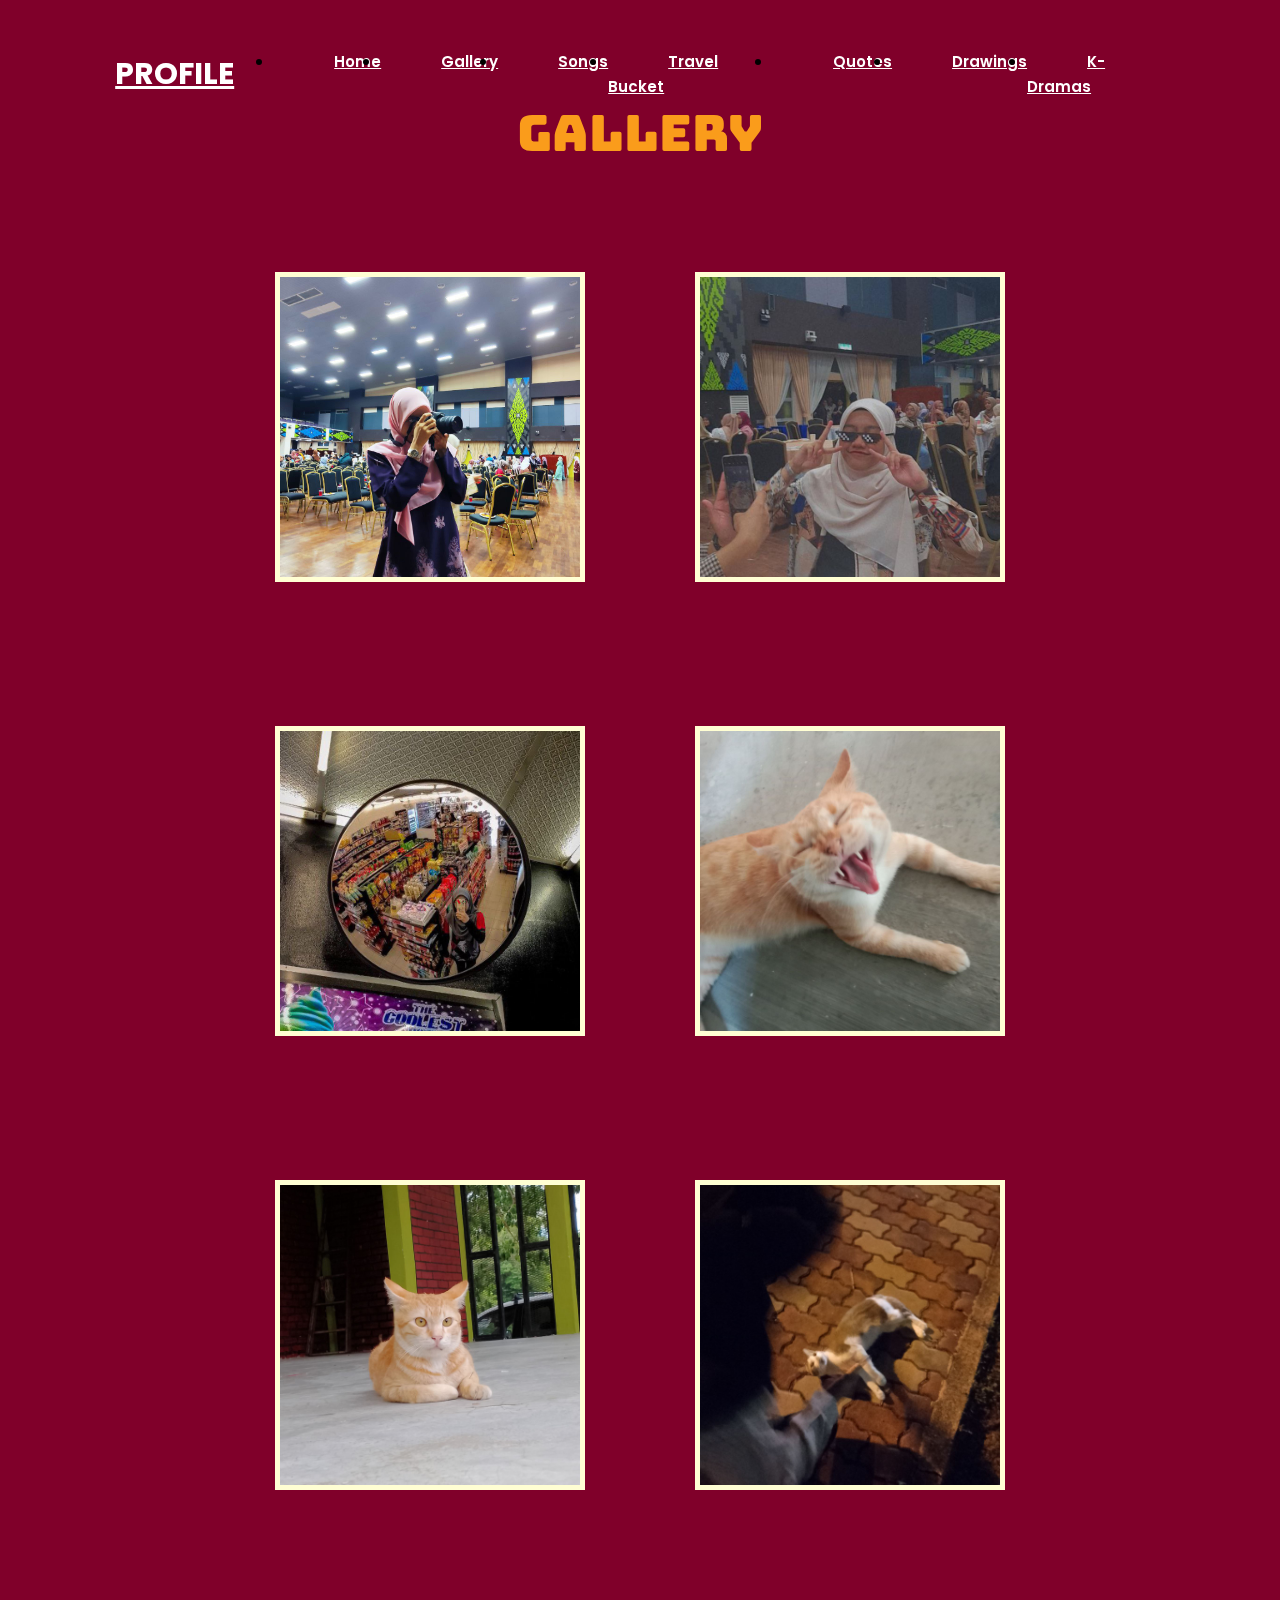
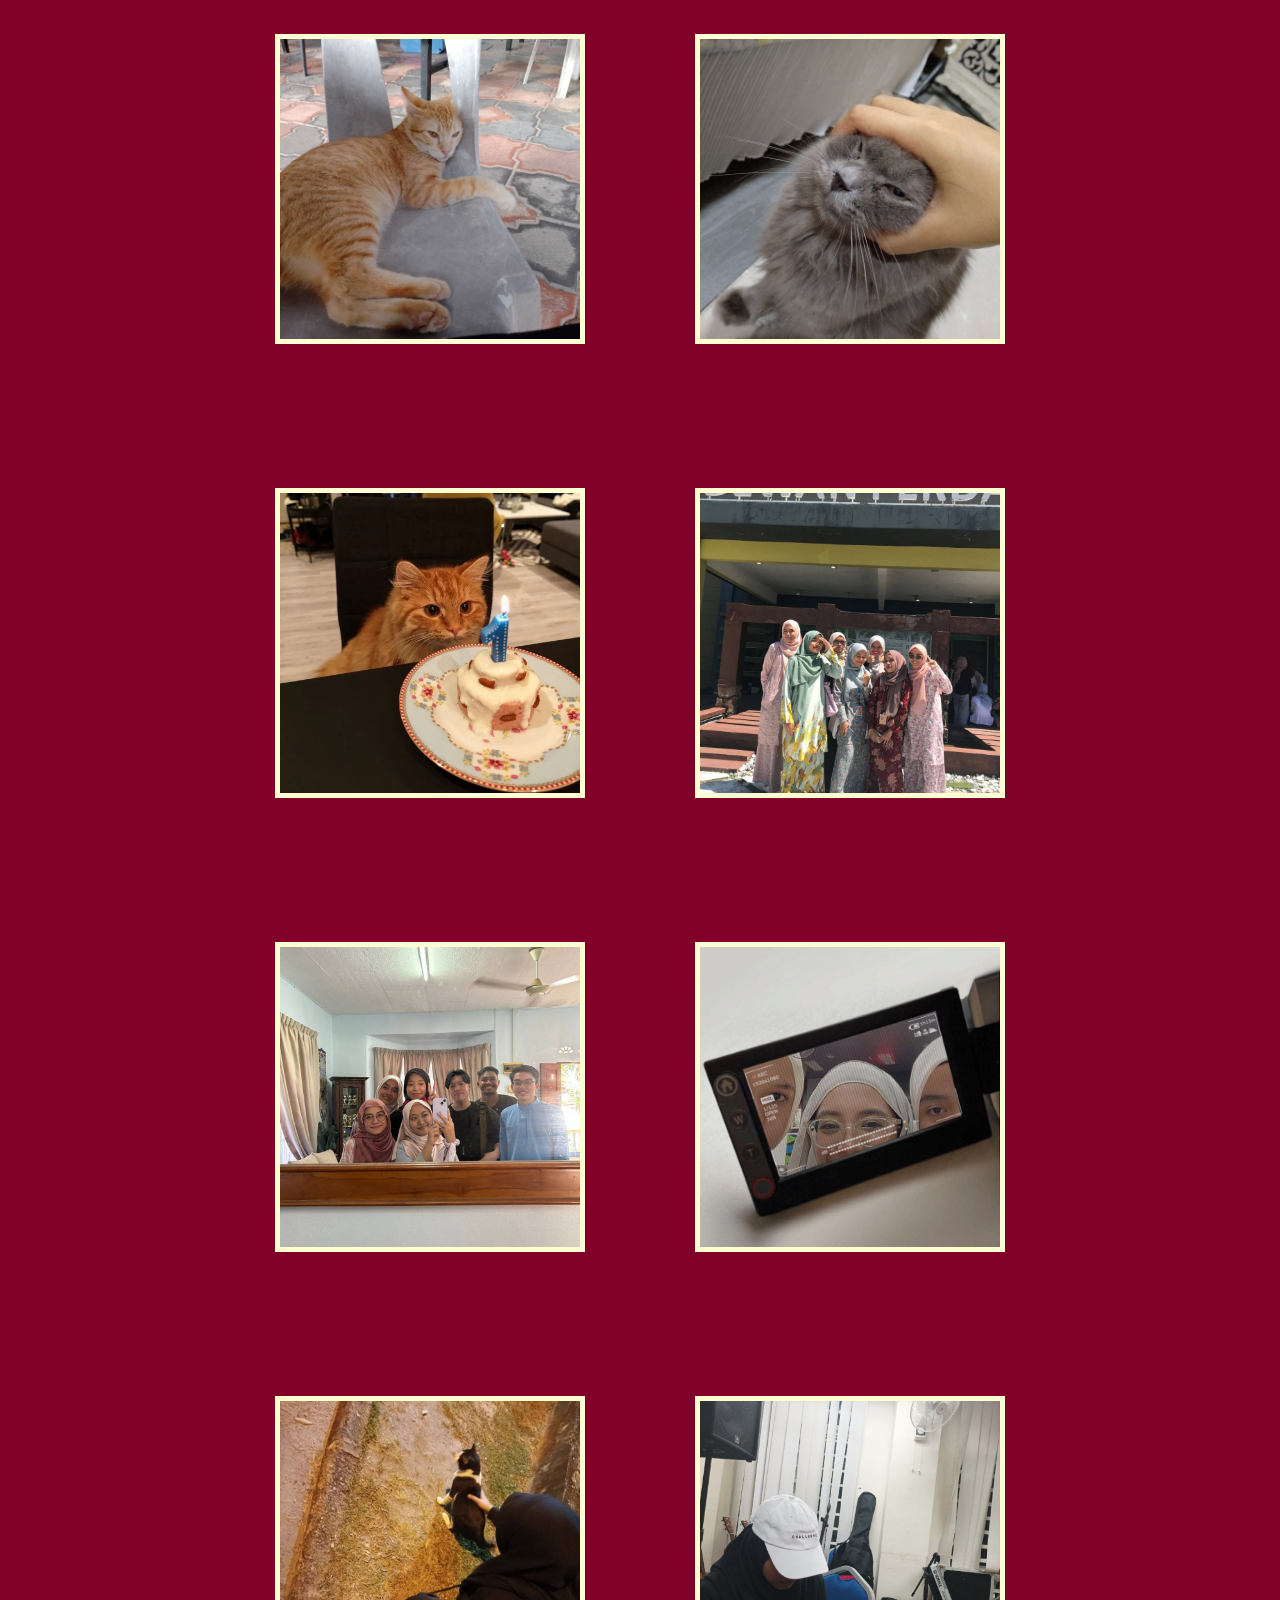
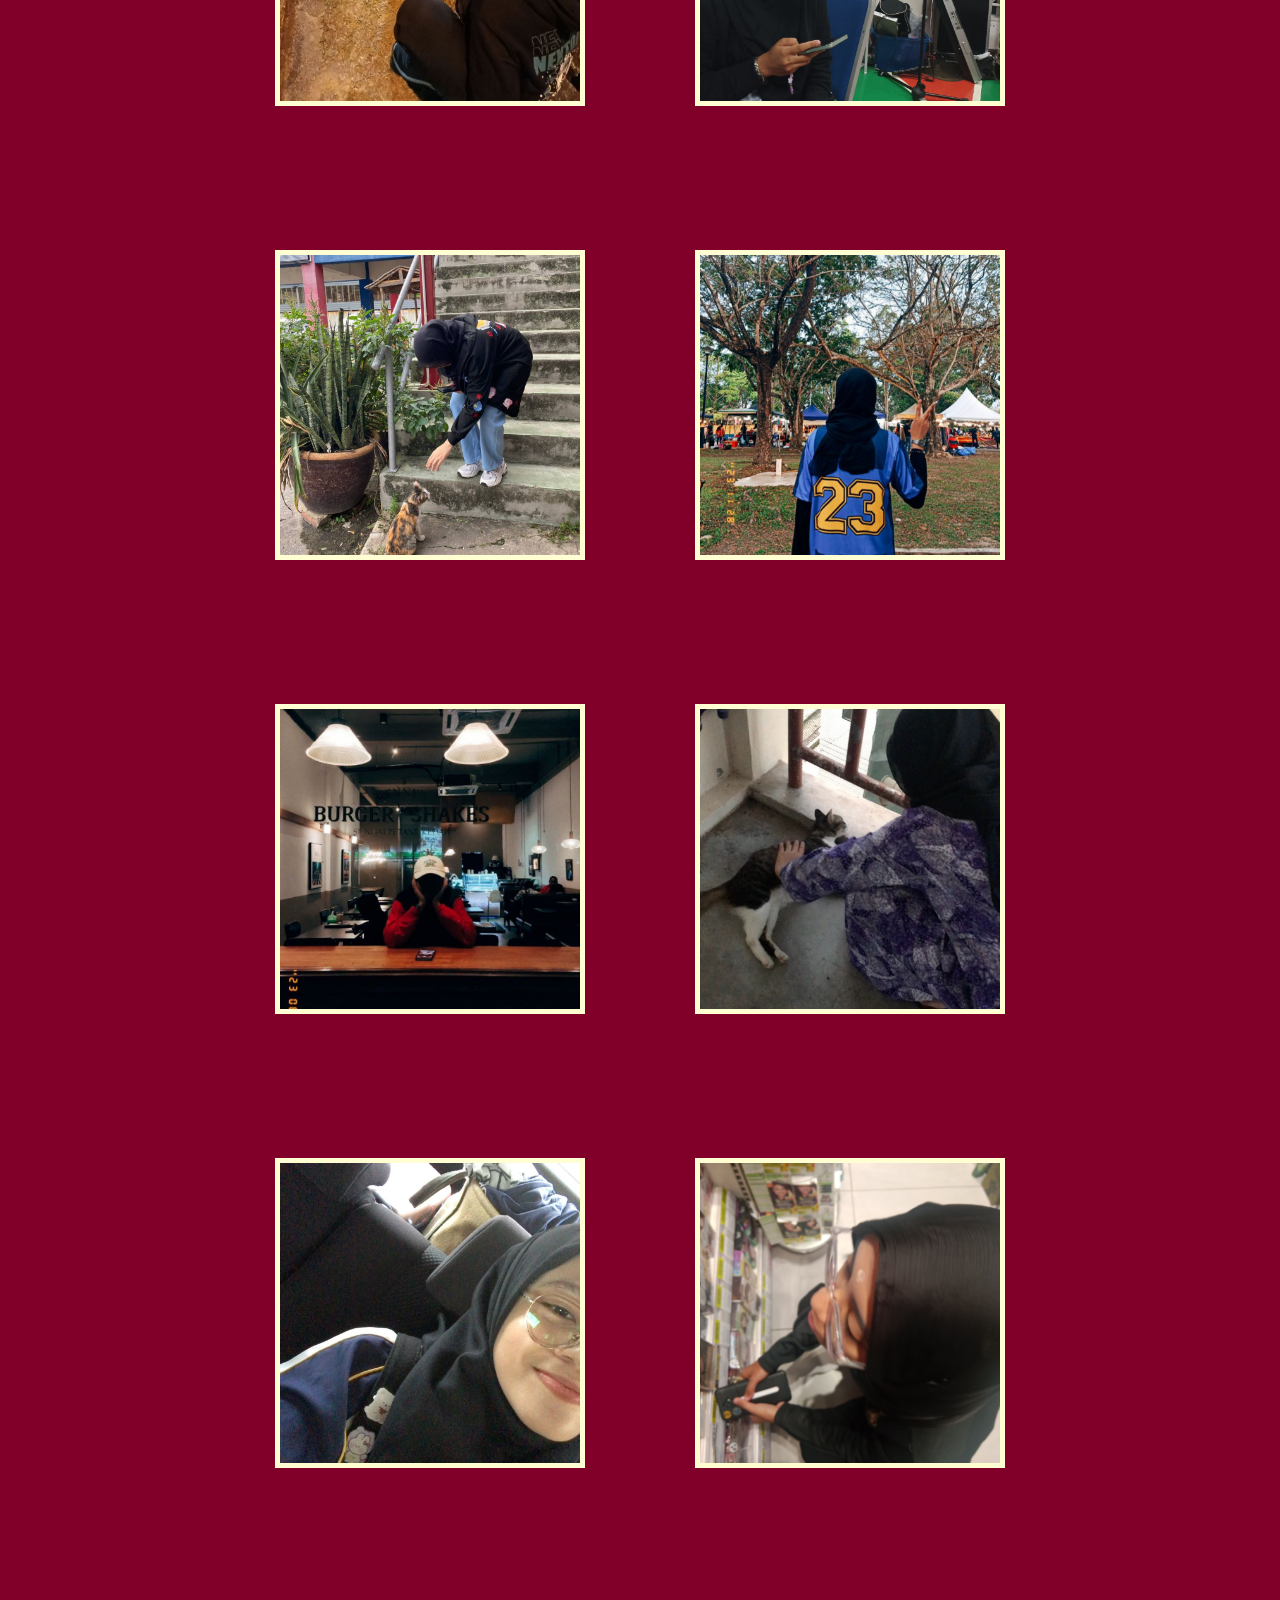
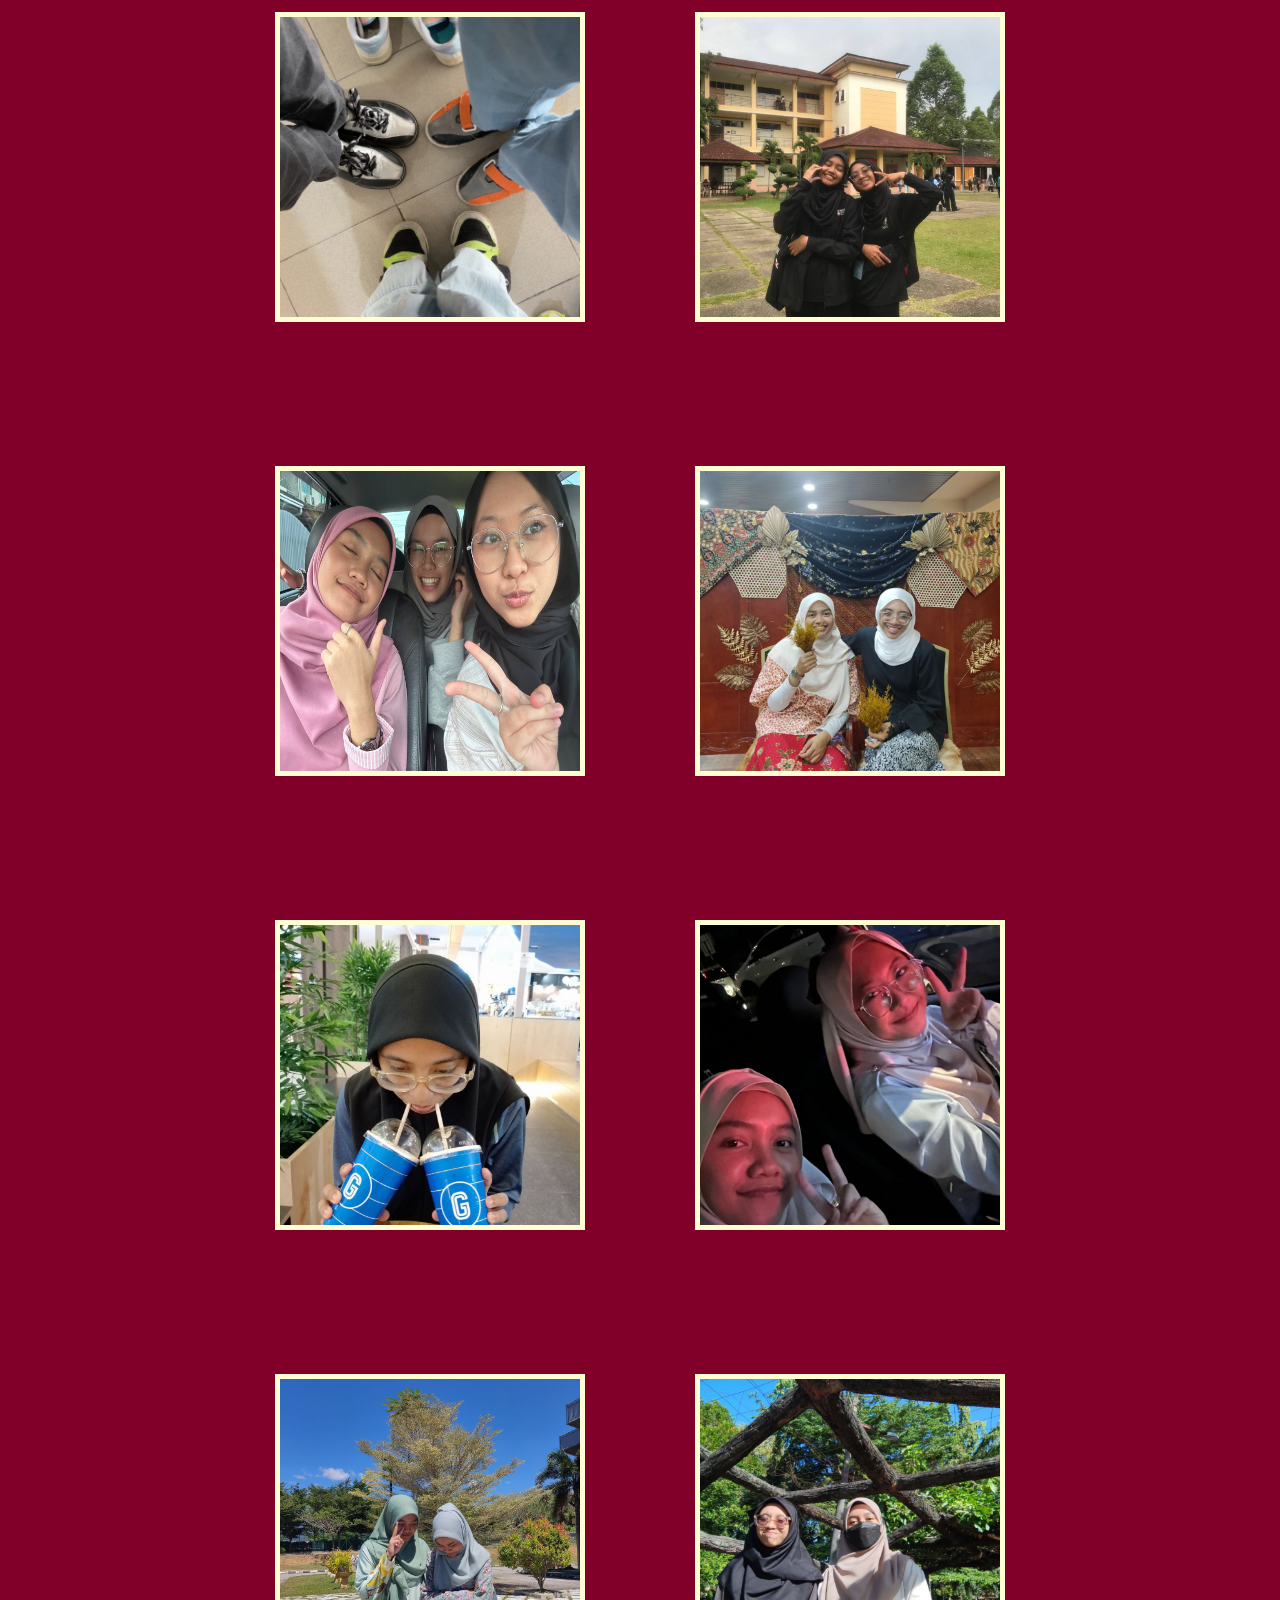
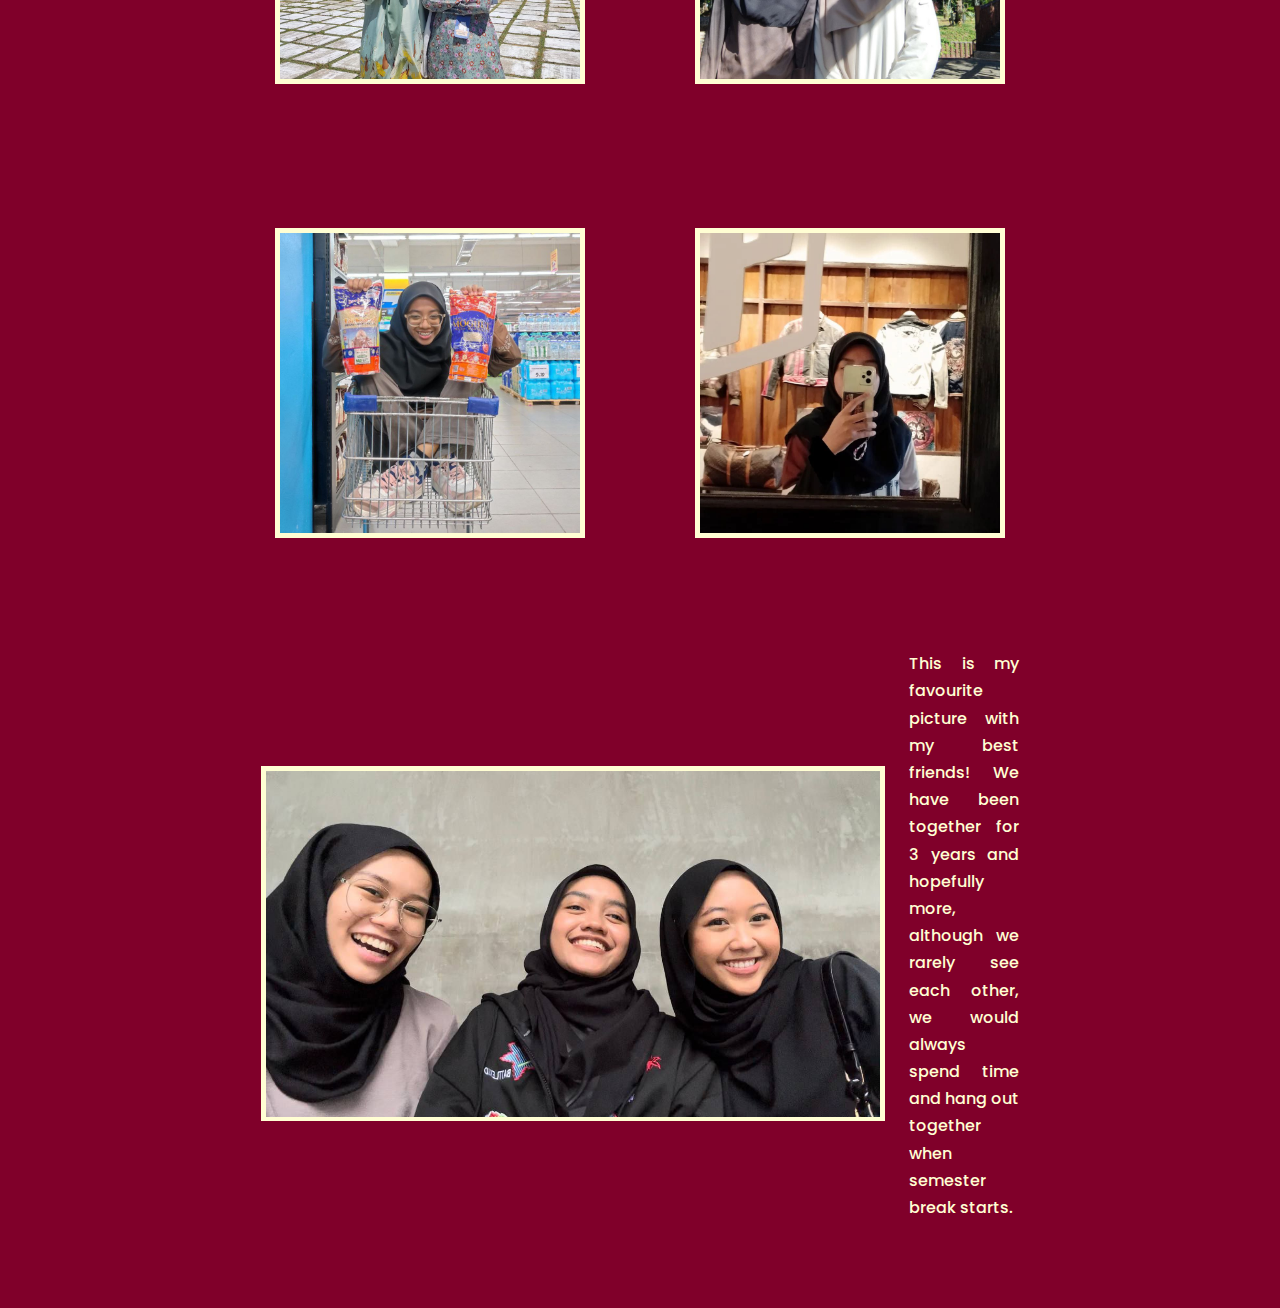
<file: gallery.html>
<!DOCTYPE html>
<html>
<head>
    <meta charset="utf-8">
    <meta name="viewport" content="width=device-width, initial-scale=1">
    <title>Personal Website</title>
    
    <!---custom css link--->
    <link rel="stylesheet" type="text/css" href="gallery.css">
    
    <!---googlefonts link--->
    <link href="https://fonts.googleapis.com/css2?family=Bungee&family=Poppins:wght@300;400;500;600;700;800;900&family=Titan+One&display=swap" rel="stylesheet">    
    
</head>
<body>
    
   <header>
        <a href="index.html" class="logo">PROFILE</a>
        
        <ul class="navlist">
            <li><a href="index.html">Home</a></li>
            <li><a href="gallery.html">Gallery</a></li>
            <li><a href="songs.html">Songs</a></li>
            <li><a href="travel.html">Travel Bucket</a></li>
            <li><a href="quotes.html">Quotes</a></li>
            <li><a href="drawing.html">Drawings</a></li>
            <li><a href="kdrama.html">K-Dramas</a></li>
        </ul>

    </header>
    
    <section class="menu" id="menu">
            <div class="heading">
                <h2>GALLERY</h2>
            </div>
            
            <div class="menu-container">            
                <div class="box">
                    <div class="box-img">
                        <img src="saki2.jpg">
                    </div>
                </div>
                
                <div class="box">
                    <div class="box-img">
                        <img src="saki3.jpg">
                    </div>
                </div>
                
                <div class="box">
                    <div class="box-img">
                        <img src="saki4.jpg">
                    </div>
                </div>
                
                <div class="box">
                    <div class="box-img">
                        <img src="catto1.jpg">
                    </div>
                </div>
                
                <div class="box">
                    <div class="box-img">
                        <img src="catto2.jpg">
                    </div>
                </div>
                
                <div class="box">
                    <div class="box-img">
                        <img src="catto3.jpg">
                    </div>
                </div>
                    
                <div class="box">
                    <div class="box-img">
                        <img src="catto4.jpg">
                    </div>
                </div>
                    
                <div class="box">
                    <div class="box-img">
                        <img src="catto5.jpg">
                    </div>
                </div>
                    
                <div class="box">
                    <div class="box-img">
                        <img src="catto6.jpg">
                    </div>
                </div>
                
                <div class="box">
                    <div class="box-img">
                        <img src="friends1.jpg">
                    </div>
                </div>
                
                <div class="box">
                    <div class="box-img">
                        <img src="friends2.jpg">
                    </div>
                </div>
                
                <div class="box">
                    <div class="box-img">
                        <img src="friends3.jpg">
                    </div>
                </div>
                
                <div class="box">
                    <div class="box-img">
                        <img src="saki5.jpg">
                    </div>
                </div>
                
                <div class="box">
                    <div class="box-img">
                        <img src="saki6.jpg">
                    </div>
                </div>
                
                <div class="box">
                    <div class="box-img">
                        <img src="saki7.jpg">
                    </div>
                </div>
                
                <div class="box">
                    <div class="box-img">
                        <img src="saki8.jpg">
                    </div>
                </div>
                
                <div class="box">
                    <div class="box-img">
                        <img src="saki9.jpg">
                    </div>
                </div>
                
                <div class="box">
                    <div class="box-img">
                        <img src="saki10.jpg">
                    </div>
                </div>
                
                <div class="box">
                    <div class="box-img">
                        <img src="saki11.jpg">
                    </div>
                </div>
                
                <div class="box">
                    <div class="box-img">
                        <img src="saki12.jpg">
                    </div>
                </div>
                
                <div class="box">
                    <div class="box-img">
                        <img src="friends4.jpg">
                    </div>
                </div>
                
                <div class="box">
                    <div class="box-img">
                        <img src="friends5.jpg">
                    </div>
                </div>
                
                <div class="box">
                    <div class="box-img">
                        <img src="friends6.jpg">
                    </div>
                </div>
                
                <div class="box">
                    <div class="box-img">
                        <img src="friends7.jpg">
                    </div>
                </div>
                
                <div class="box">
                    <div class="box-img">
                        <img src="friends8.jpg">
                    </div>
                </div>
                
                <div class="box">
                    <div class="box-img">
                        <img src="friends9.jpg">
                    </div>
                </div>
                
                <div class="box">
                    <div class="box-img">
                        <img src="friends10.jpg">
                    </div>
                </div>
                
                <div class="box">
                    <div class="box-img">
                        <img src="friends11.jpg">
                    </div>
                </div>
                
                <div class="box">
                    <div class="box-img">
                        <img src="friends12.jpg">
                    </div>
                </div>
                
                <div class="box">
                    <div class="box-img">
                        <img src="saki13.jpg">
                    </div>
                </div>
            </div>
    </section>
    
    <section class="about" id="about">
        <div class="box2-img">
            <img src="pic3.jpg">
        </div>
    
            <div class="about-text">
                <p>This is my favourite picture with my best friends! We have been together for 3 years and hopefully more, although we rarely see each other, we would always spend time and hang out together when semester break starts.</p>
            </div>
    </section>
</body>
</html>
</file>
<file: gallery.css>
header{
    padding: 0;
    margin: 0;
    box-sizing: border-box;
    font-family: 'Poppins', sans-serif;
    list-style: none;
    text-decoration: none;
    
    position: fixed;
    right: 0;
    top: 0;
    z-index: 1000;
    width: 100%;
    display: flex;
    align-items: center;
    justify-content: space-between;
    padding: 33px 9%;
    background: transparent;
}
body{
    background: #80002A;
}

.logo{
    font-size: 30px;
    font-weight: 700;
    color: white;
}

.navlist{
    display: flex;
}

.navlist a{
    color: white;
    margin-left: 60px;
    font-size: 15px;
    font-weight: 600;
    border-bottom: 2px solid transparent;
    transition: all .40s ease;
}

.navlist a:hover{
    border-bottom: 2px solid white;
}


body{
    background: #80002A;
}

section{
    padding: 0 20%;
    margin-top: 100px;
}

.about{
    display: grid;
    grid-template-columns: repeat(2, 2fr);
    grid-gap: 1.5rem;
    align-items: center;
}

.about-img img{
    margin: 30px;
    border: 1px solid #FFFED3;
    outline: 7px solid #FFFED3;
    outline-offset: 12px;
    max-width: 100%;
    width: 370px;
    height: auto;
}

.heading{
    text-align: center;
}

.heading h2{
    font-size: 50px;
    font-weight: 400;
    color: #FA9C1B;
    font-family: 'Bungee', sans-serif;
}

.menu-container{
    display: grid;
    grid-template-columns: repeat(auto-fit, minmax(200px, auto));
    grid-gap: 5.0rem;
    align-items: center;
}

.box{
    position: relative;
    margin-top: 4rem;
    height: auto;
    display: flex;
    flex-direction: column;
    align-items: center;
    justify-content: center;
}

.box-img{
    width: 300px;
    height: 300px;
    border: 5px solid #FFFED3;
}

.box-img img{
    width: 100%;
    height: 100%;
}

.box h2{
    font-size: 1.3rem;
    font-weight: 500;
    color: #FFFED3;
    font-family: 'Bungee', sans-serif;
}

.box2-img{
    width: 614px;
    height: 345px;
    border: 5px solid #FFFED3;
}

.box2-img img{
    width: 100%;
    height: 100%;
}

.about{
    display: grid;
    grid-template-columns: repeat(2, 2fr);
    grid-gap: 1.5rem;
    align-items: center;
    padding-bottom: 50px;
}

.box2-img img{
    width: 614px;
    height: auto;
}

.about-text p{
    margin: 0.8rem 0 1.8rem;
    line-height: 1.7;
    color: #FFFED3;
    font-family: 'Poppins', sans-serif;
    font-weight: 450;
    text-align: justify;
</file>
